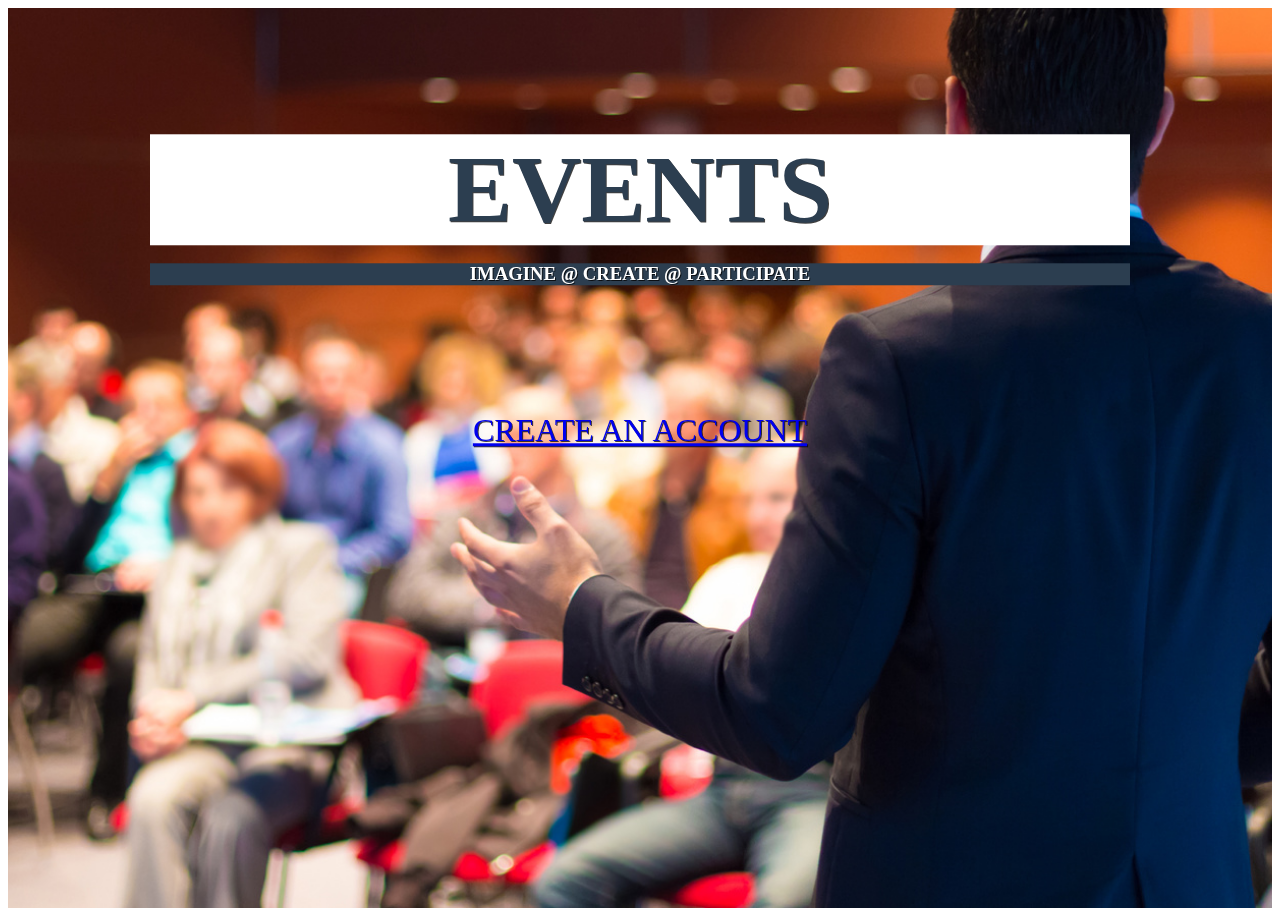
<file: bin/templates/index.html>
<!DOCTYPE html>
<html xmlns:th="http://www.thymeleaf.org">

<head th:include="fragments/head :: head(title='Home Page')">
          
</head>

	<link href="../static/css/main_index.css"
          th:href="@{css/main_index.css}" 
          rel="stylesheet" 
          media="screen"/>
          
<body>
	<div class="container-fluid">

		<nav th:replace="fragments/head :: header">
			
		</nav>


		<div class="carousel fade-carousel slide" data-ride="carousel"
			data-interval="4000" id="bs-carousel">

			<div class="carousel-inner">
				<div class="item slides active">
					<div class="slide-1"></div>
					<div class="hero">
						<hgroup>
							<h1>Events</h1>
							<h3>Imagine @ Create @ Participate</h3>
						</hgroup>
						<br /> <br /> <br /> <br /> <br /> <br /> <a
							class="btn btn-info" href="/create-account" role="button">Create an account</a>
					</div>
				</div>


			</div>

		</div>


		<div class="row">
			<div class="col-sm-6">
				<h2>Events List</h2>
			</div>
		</div>
<!-- 		<div class="row"> -->
<!-- 			<div class="col-sm-8" th:if="${user}"> -->
<!-- 				<form class="form-horizontal"> -->
<!-- 					<div class="form-group"> -->
<!-- 						<label class="col-sm-2 control-label">User Id:</label> -->
<!-- 						<div class="col-sm-10"> -->
<!-- 							<p class="form-control-static" th:text="${user.id}">User Id</p> -->
<!-- 						</div> -->
<!-- 					</div> -->
<!-- 					<div class="form-group"> -->
<!-- 						<label class="col-sm-2 control-label">Email:</label> -->
<!-- 						<div class="col-sm-10"> -->
<!-- 							<p class="form-control-static" th:text="${user.email}">Email</p> -->
<!-- 						</div> -->
<!-- 					</div> -->

<!-- 				</form> -->
<!-- 			</div> -->
<!-- 		</div> -->


		<div class="modal fade" id="login-modal" tabindex="-1" role="dialog"
			aria-labelledby="myModalLabel" aria-hidden="true"
			style="display: none;">
			<div class="modal-dialog">
				<div class="loginmodal-container">
					
					<form th:action="@{/login}" method="post" th:object="${loginCommand}">
						<div th:if="${#fields.hasErrors('*')}" class="alert alert-danger">
                        	<p th:text="#{loginCommand.hasErrors}">Error Message</p>
                    	</div>
                    	<div class="form-group"
                         th:class="${#fields.hasErrors('username')} ? 'form-group has-error' : 'form-group'">
                          <label class="col-sm-2 control-label">Username:</label>
                         	<input type="text" class="form-control" name="username" id="username"/>
	                     </div>
	                     <div class="form-group"
                         th:class="${#fields.hasErrors('password')} ? 'form-group has-error' : 'form-group'">
	                        <label class="col-sm-2 control-label">Password:</label>
							 <input type="password" class="form-control" name="password" id="password"/> 
						</div>
						<input type="submit"
								name="login" class="btn btn-info loginmodal-submit"
								value="Log in" />
					</form>

					<div class="login-help">
						<a href="#">Register</a> - <a href="#">Forgot Password</a>
					</div>
				</div>
			</div>
		</div>



	</div>

</body>

<script th:inline="javascript">
	
	    var message = [[${error}]];
	    if (message == "error") {
	    	document.getElementById('loginB').click();
	    }
	
	    
	    
	</script>


</html>
</file>
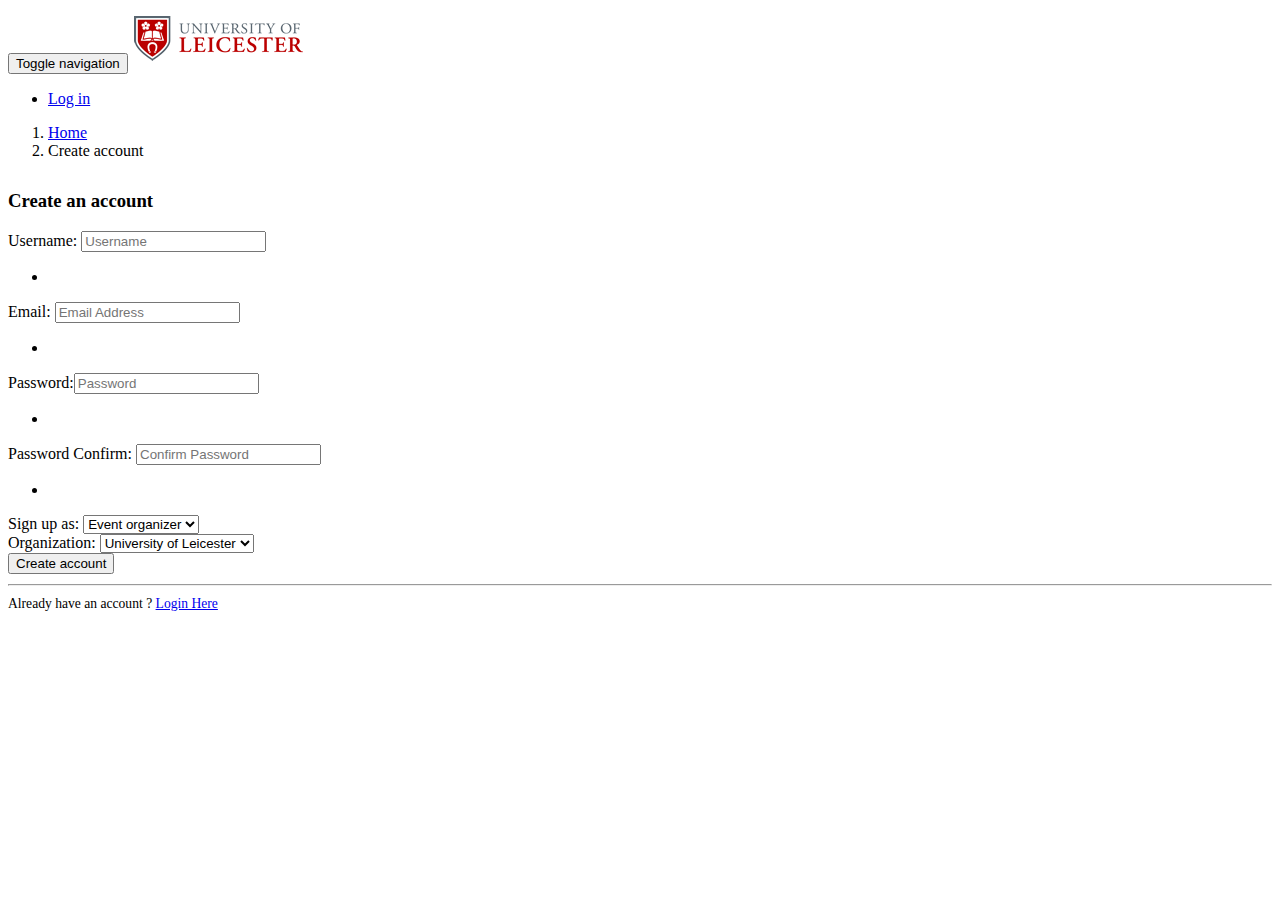
<file: bin/templates/register.html>
<!DOCTYPE html>
<html xmlns:th="http://www.thymeleaf.org">

<head th:include="fragments/head :: head(title='Create Account')">

</head>
<body>
	<div class="container-fluid">

		<nav class="navbar navbar-default">
			<div class="container-fluid">
				<!-- Brand and toggle get grouped for better mobile display -->
				<div class="navbar-header">
					<button type="button" class="navbar-toggle collapsed"
						data-toggle="collapse" data-target="#bs-example-navbar-collapse-1"
						aria-expanded="false">
						<span class="sr-only">Toggle navigation</span> <span
							class="icon-bar"></span> <span class="icon-bar"></span> <span
							class="icon-bar"></span>
					</button>
					<a class="navbar-brand" href="#"><img class="logo"
						th:src="@{/images/uollogo.png}" src="../static/images/uollogo.png" /></a>
				</div>

				<!-- Collect the nav links, forms, and other content for toggling -->
				<div class="collapse navbar-collapse"
					id="bs-example-navbar-collapse-1">
					<ul class="nav navbar-nav">
						<!-- <li class="active"><a href="#">Link <span class="sr-only">(current)</span></a></li>-->
					</ul>

					<ul class="nav navbar-nav navbar-right">
						<li><a href="#" data-toggle="modal"
							data-target="#login-modal" id="loginB" class="btn btn-info">Log
								in</a></li>
					</ul>
				</div>
				<!-- /.navbar-collapse -->
			</div>
			<!-- /.container-fluid -->
		</nav>

		<div class="page-header">
			<ol class="breadcrumb">
				<li><a href="/">Home</a></li>
				<li class="active">Create account</li>
			</ol>
		</div>



		<div class="container" style="margin-top: 30px">
			<div class="col-md-10 col-md-offset-1">
				<div class="panel panel-default">
					<div class="panel-heading">
						<h3 class="panel-title">
							<strong>Create an account</strong>
						</h3>

					</div>

					<div class="panel-body">
						<form role="form" th:object="${userCreateCommand}"
							th:action="@{/create-account}" method="post">
							<!-- 							<div class="row"> -->
							<!-- 								<div class="col-xs-12 col-sm-4 col-md-4"> -->
							<!-- 									<div class="form-group"> -->
							<!-- 										<input type="text" name="first_name" id="first_name" -->
							<!-- 											class="form-control" placeholder="First Name" tabindex="1" /> -->
							<!-- 									</div> -->
							<!-- 								</div> -->
							<!-- 								<div class="col-xs-12 col-sm-4 col-md-4"> -->
							<!-- 									<div class="form-group"> -->
							<!-- 										<input type="text" name="middle_name" id="middle_name" -->
							<!-- 											class="form-control" placeholder="Middle Name" tabindex="1" /> -->
							<!-- 									</div> -->
							<!-- 								</div> -->
							<!-- 								<div class="col-xs-12 col-sm-4 col-md-4"> -->
							<!-- 									<div class="form-group"> -->
							<!-- 										<input type="text" name="last_name" id="last_name" -->
							<!-- 											class="form-control " placeholder="Last Name" tabindex="2" /> -->
							<!-- 									</div> -->
							<!-- 								</div> -->
							<!-- 							</div> -->

							<div class="form-group"
								th:class="${#fields.hasErrors('username')} ? 'form-group has-error' : 'form-group'">
								<label class="col-sm-12 control-label">Username:</label> <input
									type="text" name="username" id="username" class="form-control "
									placeholder="Username" tabindex="3" th:field="*{username}" th:errorclass="has-error" /> <span
									class="help-block" th:if="${#fields.hasErrors('username')}">
									<ul>
										<li th:each="err : ${#fields.errors('username')}"
											th:text="${err}" />
									</ul>
								</span>
							</div>

							<div class="form-group"
								th:class="${#fields.hasErrors('email')} ? 'form-group has-error' : 'form-group'">
								<label class="col-sm-12 control-label">Email:</label> <input
									type="email" name="email" id="email" class="form-control "
									placeholder="Email Address" tabindex="4" th:field="*{email}" th:errorclass="has-error"/> <span
									class="help-block" th:if="${#fields.hasErrors('email')}">
									<ul>
										<li th:each="err : ${#fields.errors('email')}"
											th:text="${err}" />
									</ul>
								</span>
							</div>

							<div class="row">
								<div class="col-xs-12 col-sm-6 col-md-6">
									<div class="form-group"
										th:class="${#fields.hasErrors('password')} ? 'form-group has-error' : 'form-group'">
										<label class="col-sm-12 control-label">Password:</label><input
											type="password" name="password" id="password"
											class="form-control " placeholder="Password" tabindex="5" th:field="*{password}" th:errorclass="has-error"/>
										<span class="help-block"
											th:if="${#fields.hasErrors('password')}">
											<ul>
												<li th:each="err : ${#fields.errors('password')}"
													th:text="${err}" />
											</ul>
										</span>
									</div>
								</div>
								<div class="col-xs-12 col-sm-6 col-md-6">
									<div class="form-group"
										th:class="${#fields.hasErrors('passwordRepeated')} ? 'form-group has-error' : 'form-group'">
										<label class="col-sm-12 control-label">Password
											Confirm:</label> <input type="password" name="passwordRepeated"
											id="passwordRepeated" class="form-control "
											placeholder="Confirm Password" tabindex="6" th:field="*{passwordRepeated}" th:errorclass="has-error"/> <span
											class="help-block"
											th:if="${#fields.hasErrors('passwordRepeated')}">
											<ul>
												<li th:each="err : ${#fields.errors('passwordRepeated')}"
													th:text="${err}" />
											</ul>
										</span>
									</div>
								</div>
							</div>

							<div class="row">
								<div class="col-xs-12 col-sm-6 col-md-6">
									<div class="form-group"
										th:class="${#fields.hasErrors('role')} ? 'form-group has-error' : 'form-group'">
										<label class="col-sm-12 control-label">Sign up as:</label> <select
											class="form-control" name="role" id="role">
											<option
												th:value="${T(com.eventSystem.domain.Role).ORGANIZER}"
												class="form-control">Event organizer</option>
											<option th:value="${T(com.eventSystem.domain.Role).ATTENDEE}"
												class="form-control">Event attendee</option>
										</select>
									</div>
								</div>
								<div class="col-xs-12 col-sm-6 col-md-6">
									<div class="form-group"
										th:class="${#fields.hasErrors('organization')} ? 'form-group has-error' : 'form-group'">
										<label class="col-sm-12 control-label">Organization:</label> <select
											class="form-control" name="organization" id="organization">
											<option th:value="LEICESTER" class="form-control">
												University of Leicester</option>
										</select>
									</div>
								</div>
							</div>


							<button type="submit" class="btn btn-success">Create
								account</button>

							<hr style="margin-top: 10px; margin-bottom: 10px;" />

							<div class="panel-footer">
								<div class="form-group">

									<div style="font-size: 85%">
										Already have an account ? <a href="#"
											onClick="$('#loginbox').hide(); $('#signupbox').show()">
											Login Here </a>
									</div>

								</div>
							</div>
						</form>
					</div>
				</div>
			</div>
		</div>


	</div>

</body>

</html>
</file>
